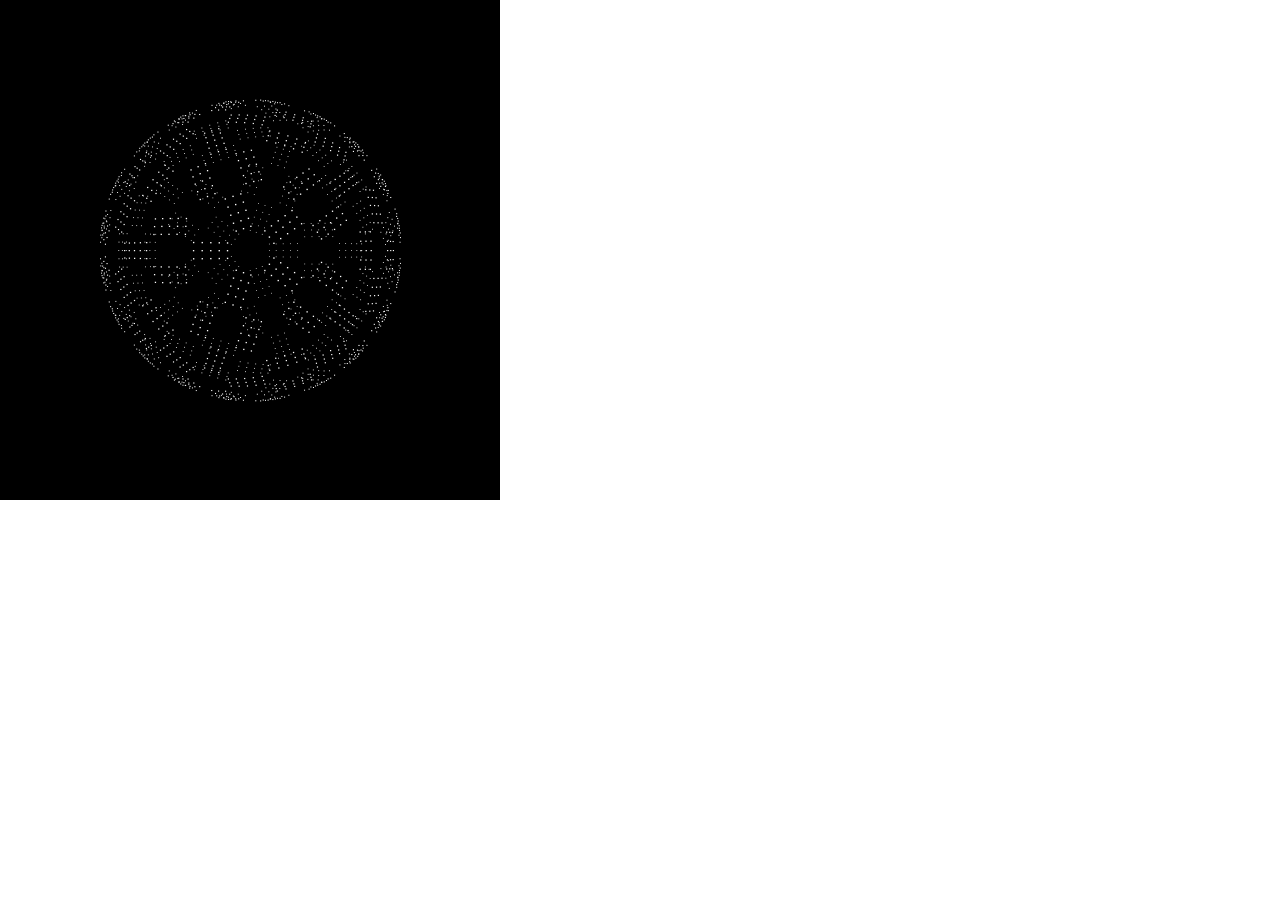
<file: index.html>
<!DOCTYPE html>
<html lang="en-US">
<head><title>default</title>
<meta charset="utf-8">
<meta name="viewport" content="width=device-width, initial-scale=1">
<link rel="stylesheet" href="style.css">
</head>
<body>
    <canvas id="canvas"></canvas>
    <div id="msg">👉 drag it around</div>
    <script src="main.js"></script>
</body>
</file>
<file: style.css>
body{
    margin:0px;
}

#msg{
    position:absolute;
    top:0px;
    left:0px;
    width:100vw;
    height:100vh;
    background-color:#0008;
    color:#fff;
    /*text-align:center;*/
    animation:fade 2s cubic-bezier(1,0,.62,1);
    opacity:0;
    display:grid;
    place-items:center;
    font-size:3em;
pointer-events: none;}

@keyframes fade {
    from {opacity:1;}
    to   {opacity:0;}
}
</file>
